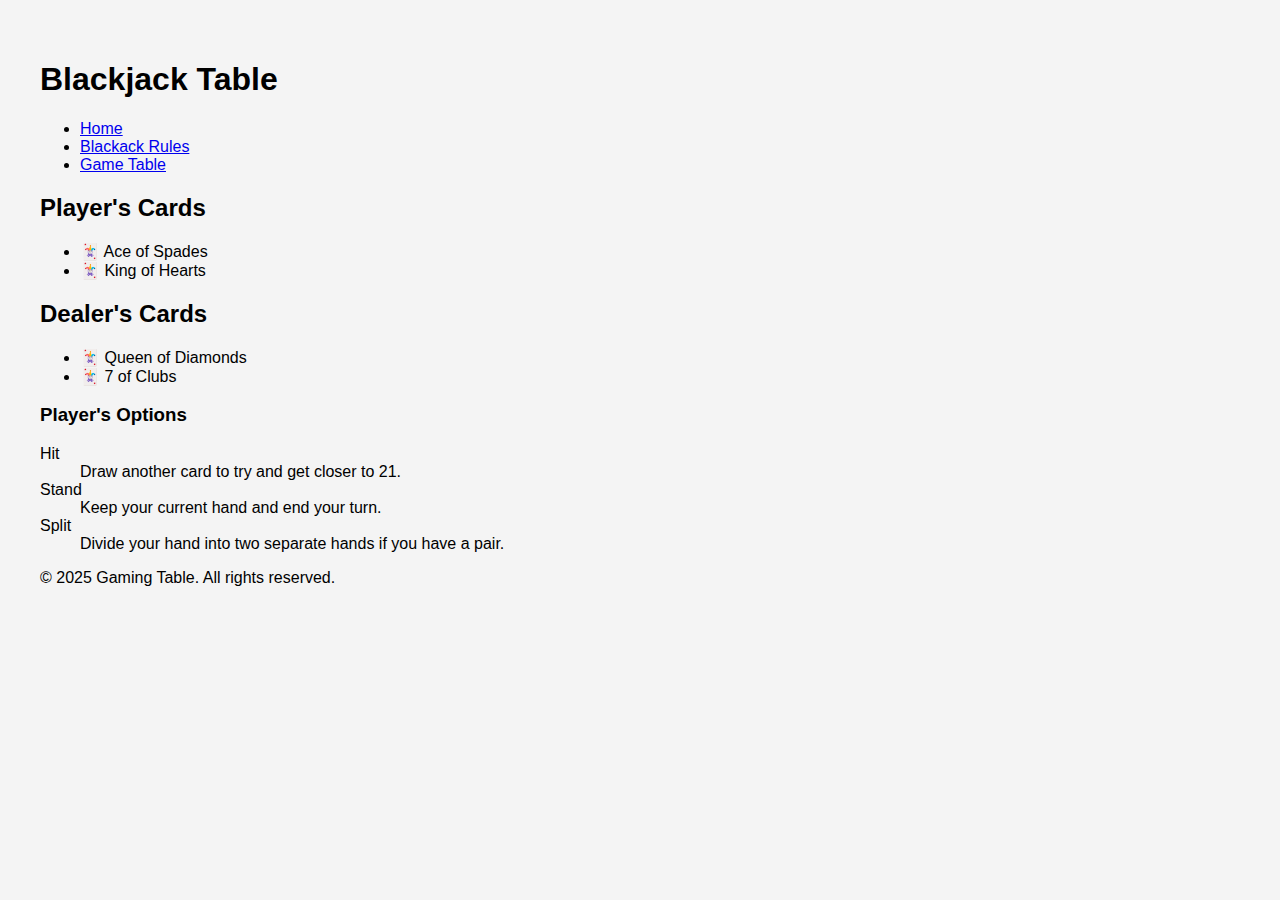
<file: index.html>
<!DOCTYPE html>
<html lang="en">
  <head>
    <meta charset="UTF-8" />
    <meta name="viewport" content="width=device-width, initial-scale=1.0" />
    <title>Gaming Table</title>
    <link rel="stylesheet" href="style.css" />
  </head>
  <body>
    <header>
      <h1>Blackjack Table</h1>
      <nav>
        <ul>
          <li><a href="index.html">Home</a></li>
          <li><a href="rules.html">Blackack Rules</a></li>
          <li><a href="table.html">Game Table</a></li>
        </ul>
      </nav>
    </header>

    <main>
      <section id="player-cards">
        <h2>Player's Cards</h2>
        <ul>
          <li>🃏 Ace of Spades</li>
          <li>🃏 King of Hearts</li>
        </ul>
      </section>

      <section id="dealer-cards">
        <h2>Dealer's Cards</h2>
        <ul>
          <li>🃏 Queen of Diamonds</li>
          <li>🃏 7 of Clubs</li>
        </ul>
      </section>

      <section id="player-options">
        <h3>Player's Options</h3>
        <dl>
          <dt>Hit</dt>
          <dd>Draw another card to try and get closer to 21.</dd>
          <dt>Stand</dt>
          <dd>Keep your current hand and end your turn.</dd>
          <dt>Split</dt>
          <dd>Divide your hand into two separate hands if you have a pair.</dd>
        </dl>
      </section>
    </main>

    <footer>
      <p>&copy; 2025 Gaming Table. All rights reserved.</p>
    </footer>
  </body>
</html>
</file>
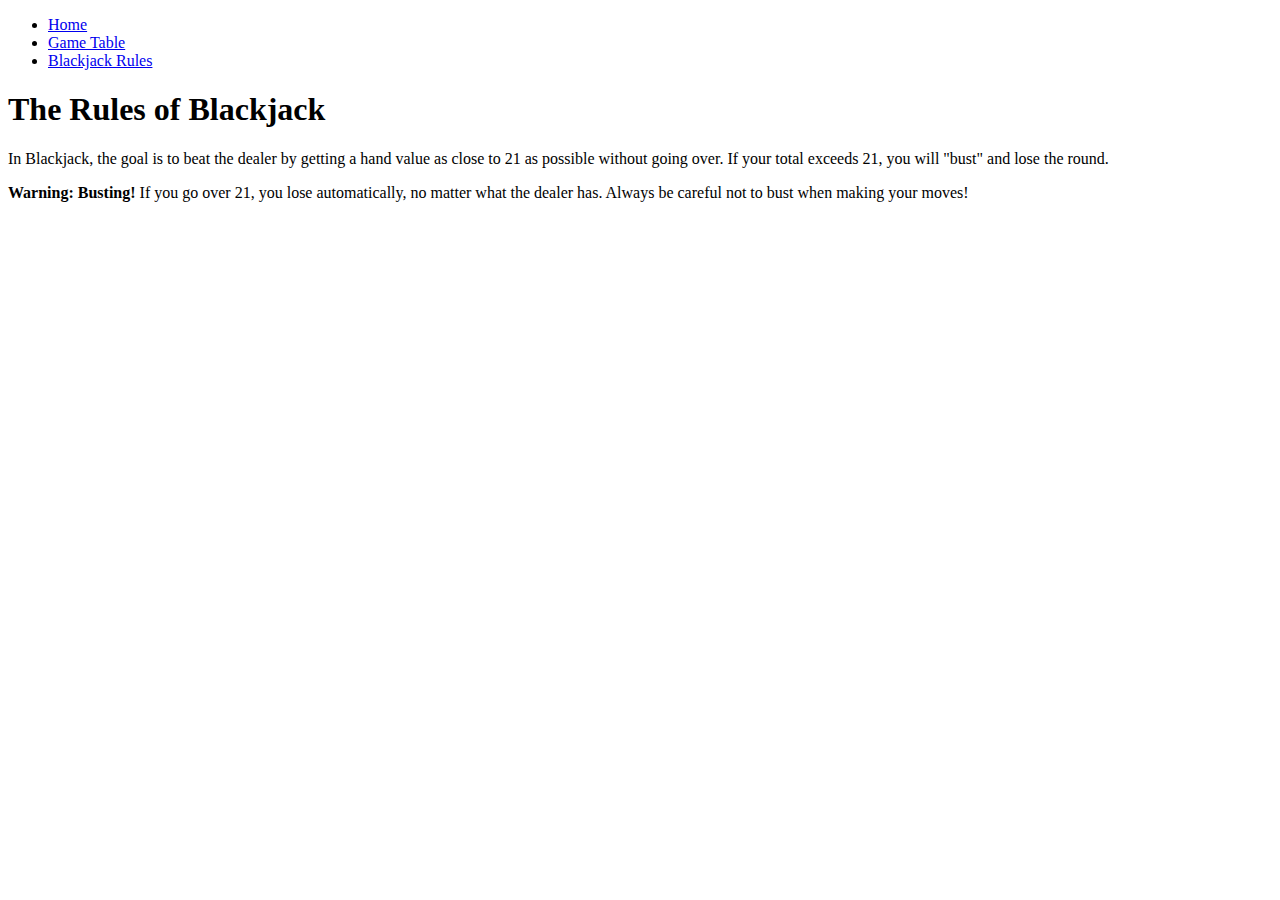
<file: rules.html>
<!DOCTYPE html>
<html lang="en">
  <head>
    <meta charset="UTF-8" />
    <meta name="viewport" content="width=device-width, initial-scale=1.0" />
    <title>Blackjack Rules</title>
  </head>
  <body>
    <!-- Navigation Links to All Pages -->
    <nav>
      <ul>
        <li><a href="index.html">Home</a></li>
        <li><a href="table.html">Game Table</a></li>
        <li><a href="rules.html">Blackjack Rules</a></li>
      </ul>
    </nav>

    <!-- Article Section with Blackjack Rules -->
    <article>
      <h1>The Rules of Blackjack</h1>
      <p>
        In Blackjack, the goal is to beat the dealer by getting a hand value as
        close to 21 as possible without going over. If your total exceeds 21,
        you will "bust" and lose the round.
      </p>
      <p>
        <strong>Warning: Busting!</strong> If you go over 21, you lose
        automatically, no matter what the dealer has. Always be careful not to
        bust when making your moves!
      </p>
    </article>
  </body>
</html>
</file>
<file: style.css>
body {
  font-family: Arial, sans-serif;
  margin: 20px;
  padding: 20px;
  background-color: #f4f4f4;
}
</file>
